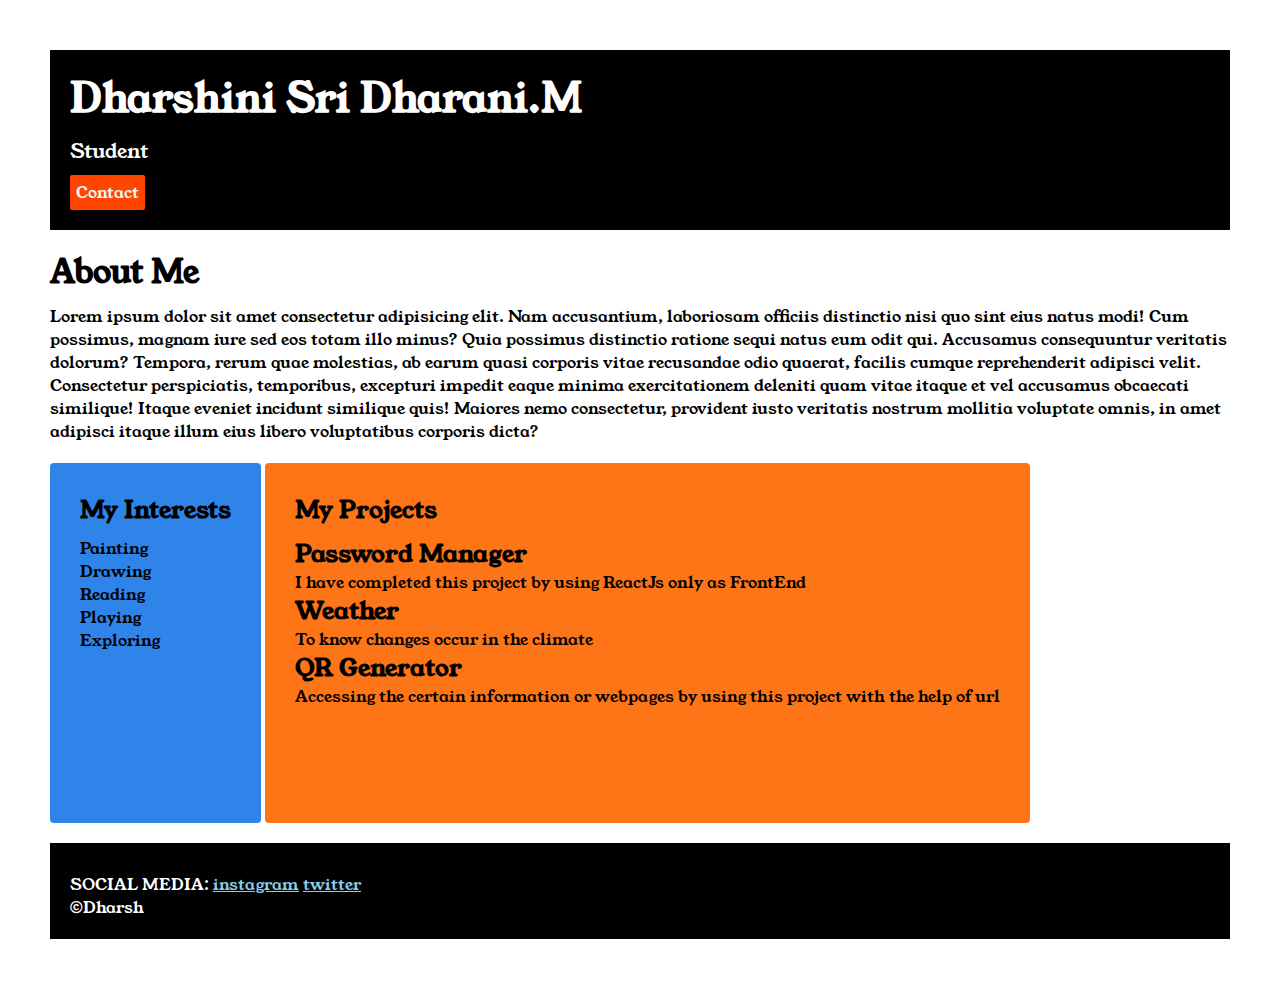
<file: index.html>
<!DOCTYPE html>
<html lang="en">

<head>
    <meta charset="UTF-8">
    <meta name="viewport" content="width=device-width, initial-scale=1.0">
    <title>Portfolio</title>
    <link rel="shortcut icon" href="home_4517691.png" type="image/x-icon">
    <link rel="stylesheet" href="style.css">
</head>

<body>
    <div class="container">
        <div class="container1">
            <h1 class="container1__name">Dharshini Sri Dharani.M</h1>
            <P class="container1__prof">Student </P>
            <a href="contact.html" class="container1__contact">Contact</a>
        </div>
        <div class="container2">
            <h1 class="container2__title">About Me</h1>
            <p class="container2__desc">Lorem ipsum dolor sit amet consectetur adipisicing elit. Nam accusantium,
                laboriosam officiis distinctio nisi quo
                sint eius natus modi! Cum possimus, magnam iure sed eos totam illo minus? Quia possimus distinctio
                ratione sequi
                natus eum odit qui. Accusamus consequuntur veritatis dolorum? Tempora, rerum quae molestias, ab earum
                quasi
                corporis vitae recusandae odio quaerat, facilis cumque reprehenderit adipisci velit. Consectetur
                perspiciatis,
                temporibus, excepturi impedit eaque minima exercitationem deleniti quam vitae itaque et vel accusamus
                obcaecati
                similique! Itaque eveniet incidunt similique quis! Maiores nemo consectetur, provident iusto veritatis
                nostrum
                mollitia voluptate omnis, in amet adipisci itaque
                illum eius libero voluptatibus corporis dicta?</p>
        </div>
        <div class="container3">
            <h2 class="container3__title">My Interests</h2>
            <ul style="list-style-type:square;" class="container3__desc">
                <li>Painting</li>
                <li>Drawing</li>
                <li>Reading</li>
                <li>Playing</li>
                <li>Exploring</li>

            </ul>
        </div>
        <div class="container4">
            <h2 class="container4__title">My Projects</h2>
            <ul style="list-style-type: square;" class="container4__desc">
                <li>
                    <h2>Password Manager</h2>
                </li>
                <p>I have completed this project by using ReactJs only as FrontEnd</p>
                <li>
                    <h2>Weather</h2>
                </li>
                <p>To know changes occur in the climate</p>
                <li>
                    <h2>QR Generator</h2>
                </li>
                <p>Accessing the certain information or webpages by using this project with the help of url</p>
            </ul>
        </div>
        <div class="container5">
            <p class="container5__desc">SOCIAL MEDIA:
                <a href="https://www.instagram.com/">instagram</a>
                <a href="https://twitter.com/?lang=en" target="_blank">twitter</a>
            </p>
            <p class="container5__end">&copy;Dharsh</p>
        </div>
    </div>
</body>

</html>
</file>
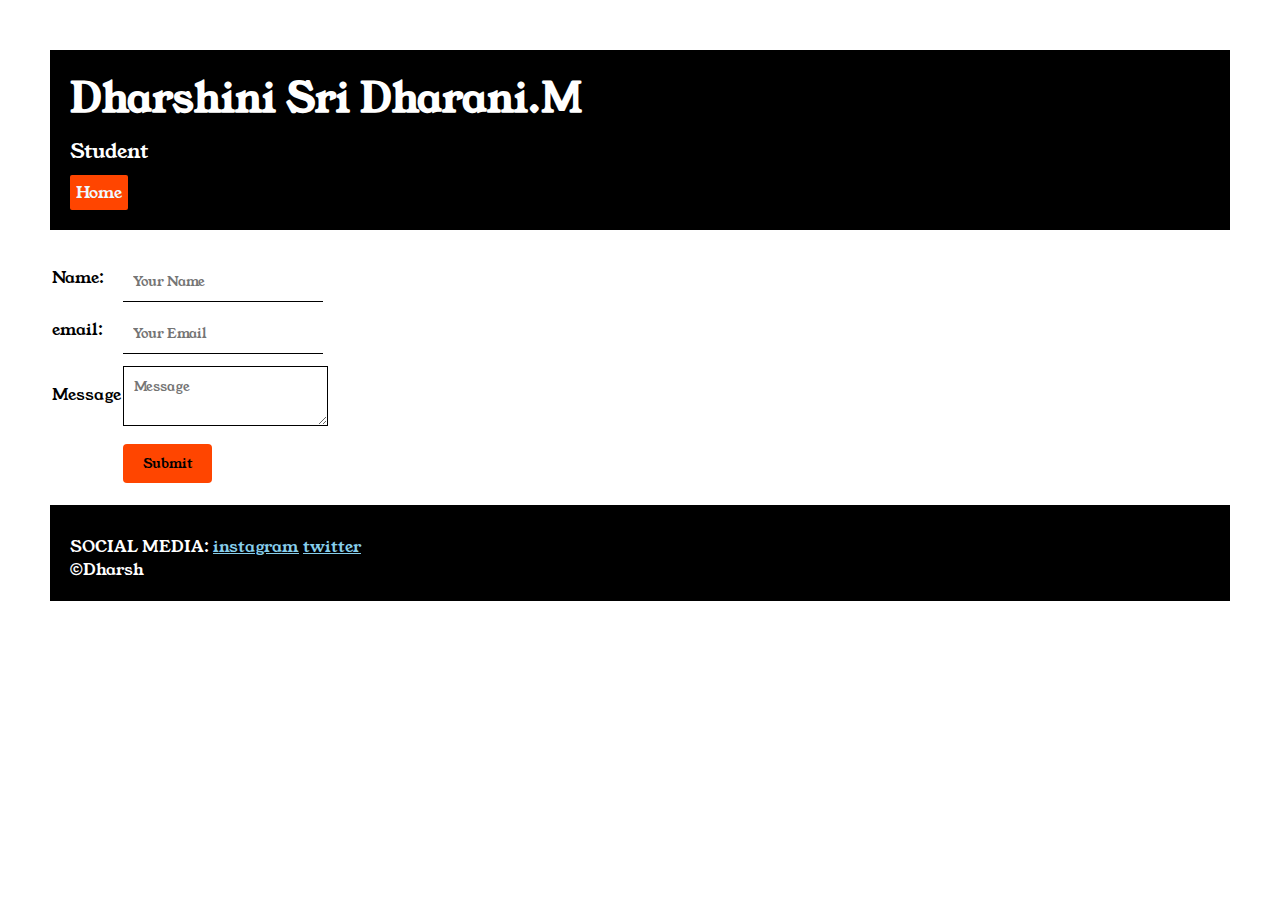
<file: contact.html>
<!DOCTYPE html>
<html lang="en">

<head>
    <meta charset="UTF-8">
    <meta name="viewport" content="width=device-width, initial-scale=1.0">
    <title>Contact</title>
    <link rel="stylesheet" href="style.css">
    <link rel="shortcut icon" href="pic.png" type="image/x-icon">
</head>

<body>
    <div class="container">
        <div class="container1">
            <h1 class="container1__name">Dharshini Sri Dharani.M</h1>
            <P class="container1__prof">Student </P>
            <a href="index.html" class="container1__contact">Home</a>
        </div>
        <div class="contactform">
        <form>
            <table>

                <tr>
                    <td>Name:</td>
                    <td><input type="text" placeholder="Your Name" class="contactform__input"></td>
                </tr>

                <tr>
                    <td>email:</td>
                    <td><input type="text" placeholder="Your Email" class="contactform__input"></td>
                </tr>

                <tr>
                    <td>Message</td>
                    <td>
                        <textarea placeholder="Message" class="contactform__textarea"></textarea>
                    </td>
                </tr>
                <tr>
                    <td></td>
                    <td>
                        <input type="submit" class="contactform__submit">
                    </td>
                </tr>
            </table>
        </form>
    </div>
        <div class="container5">
            <p class="container5__desc">SOCIAL MEDIA:
                <a href="https://www.instagram.com/">instagram</a>
                <a href="https://twitter.com/?lang=en" target="_blank">twitter</a>
            </p>
            <p class="container5__end">&copy;Dharsh</p>
        </div>
    </div>
</body>

</html>
</file>
<file: style.css>
/* form{
   line-height: 40px;
}  */

@import url('https://fonts.googleapis.com/css2?family=Young+Serif&display=swap');

*{
   padding: 0;
   margin: 0;
   font-family: "Young Serif", serif;
}
.container{
   padding: 50px;
}
.container1{
   background-color: black;
   color: white;
   padding: 20px;
}
.container1__contact{
    color: aliceblue;
    background-color: orangered;
    display: inline-block;
    text-decoration: none;
    padding: 6px;
    border-radius: 2px;
    margin-top: 10px;
}
.container1__name {
   font-size: 40px;
}
.container1__prof{
   font-size:20px;
   margin-top: 10px;
}
.container2,.container3,.container4,.container5{
   margin-top: 20px;
}
.container2__desc,.container3__desc,.container4__desc,.container5__desc{
   margin-top: 10px;
}
.container5{
   background-color: black;
   color: white;
   padding: 20px;
}
.container5__desc a{
   color: skyblue;
}
.container3__desc li,.container4__desc li{
   list-style: none;
}
.container3 , .container4{
   display: inline-block;
   border-radius: 4px;
   padding: 30px;
   height: 300px;
}
.container3{
   background-color:#2F84EA;
   vertical-align: top;
  
}
.container4{
   background-color: #fe7517;
}
.contactform{
   margin-top: 20px;

}

.contactform__input,
.contactform__textarea,
.contactform__submit{
margin-top: 10px
}
.contactform__input{
   border: none;
   border-bottom: 1px solid black;
   padding: 10px;
}
.contactform__textarea{
   border: none;
   border:  1px solid black;
   padding: 10px;
}
.contactform__submit{
   padding-top: 10px;
   padding-bottom: 10px;
   padding-left: 20px;
   padding-right: 20px;
   background-color: orangered;
   color: black;
   border-radius: 4px;
   border: none;
}
</file>
